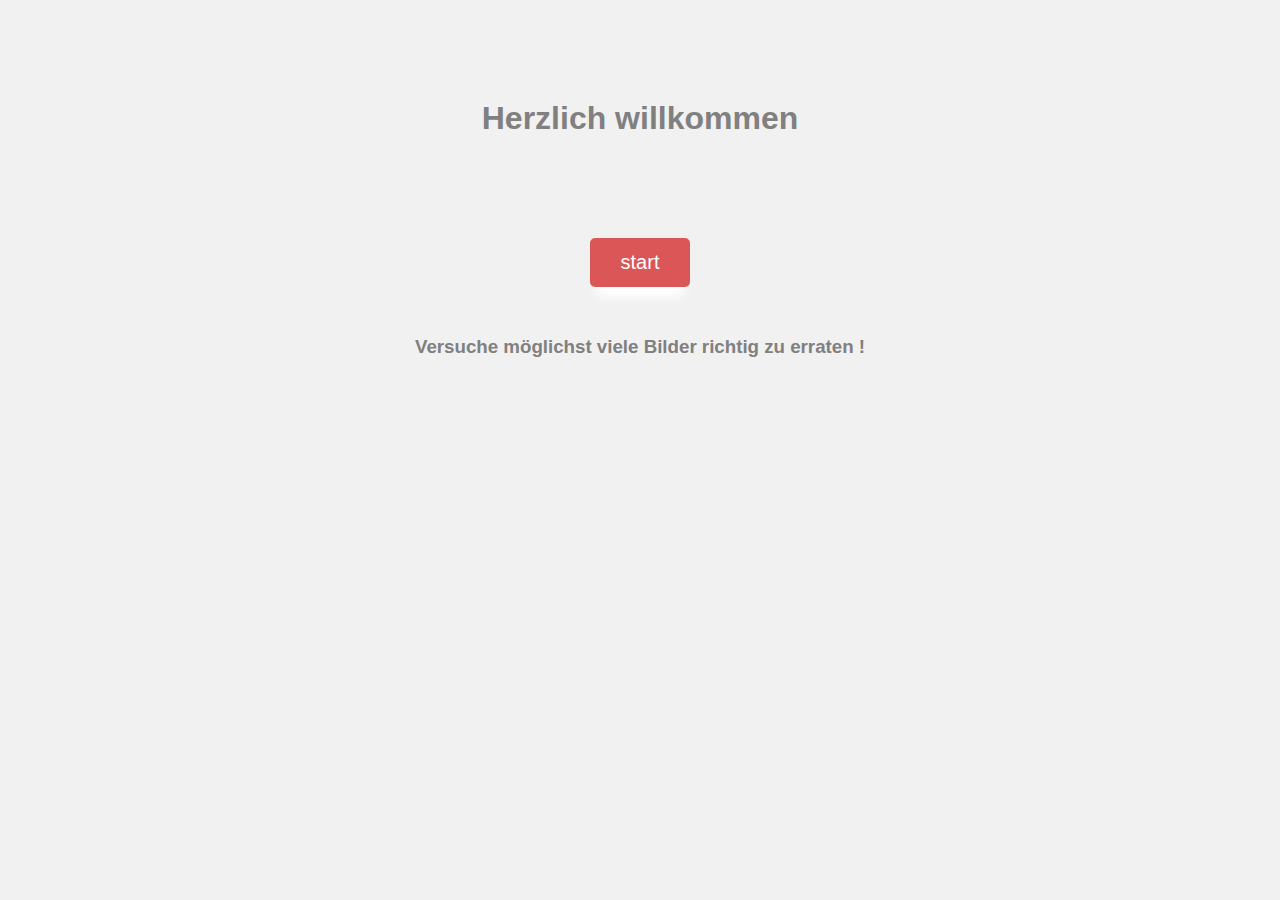
<file: index.html>
<!DOCTYPE html>
<html>
	<head>
		<link href="style.css" rel="stylesheet" type="text/css">
		<title>Montagsmaler</title>
		<script src="https://ajax.googleapis.com/ajax/libs/jquery/3.2.1/jquery.min.js"></script>
		<script src="script.js"></script>
		
	</head>
	<body>
		<div id="startbild">
			<center><h1>Herzlich willkommen</h1></center>
			<center><button id="start">start</button></center>
			<center><h3>Versuche m&ouml;glichst viele Bilder richtig zu erraten !</h3></center>
		</div>




		<div id="imspiel">
			<h3 id="richtigerSinn">W&auml;hle den richtigen Sinn aus, welcher dieses Bild beschreibt</h3>
		
			<div class="antworten" id="antwort1">
				
				<button id="bu1" class="aus1">F&uuml;hlen</button>
				<button id="bu2" class="aus1">Sehen</button>
				<button id="bu3" class="aus1">H&ouml;ren</button>
				<button id="bu4" class="aus1">Schmecken</button>
				<button id="bu5" class="aus1">Riechen</button>
			</div>
			<div class="antworten" id="antwort2">
				
				<button id="bu6" class="aus2">F&uuml;hlen</button>
				<button id="bu7" class="aus2">Sehen</button>
				<button id="bu8" class="aus2">H&ouml;ren</button>
				<button id="bu9" class="aus2">Schmecken</button>
				<button id="bu10" class="aus2">Riechen</button>
			</div>
			<div class="antworten" id="antwort3">
				
				<button id="bu11" class="aus3">F&uuml;hlen</button>
				<button id="bu12" class="aus3">Sehen</button>
				<button id="bu13" class="aus3">H&ouml;ren</button>
				<button id="bu14" class="aus3">Schmecken</button>
				<button id="bu15" class="aus3">Riechen</button>
			</div>	
			<div class="antworten" id="antwort4">
				
				<button id="bu16" class="aus4">F&uuml;hlen</button>
				<button id="bu17" class="aus4">Sehen</button>
				<button id="bu18" class="aus4">H&ouml;ren</button>
				<button id="bu19" class="aus4">Schmecken</button>
				<button id="bu20" class="aus4">Riechen</button>
			</div>
			
		</div>





		<div id="liste">
			

				<form id="formular" action="datenbank.php" method="post">
					<input id="pr" name="prozent">
					<input id="punk" name="punkte">
				</form>
			
			
			
				
		
			
		</div>


		<span class="c"></span>
		<div class="pic" id="nase2"></div>
		<div class="pic" id="nase1"></div>
		<div class="pic" id="auge1"></div>
		<div class="pic" id="ohr1"></div>
	</body>
</html>
</file>
<file: style.css>
body {
	max-width: 1000px;
	margin: auto;
	background: #f1f1f1;
}

h1 {
	margin-top: 100px;
	font-family: Arial;
	color: grey;
}

h2 {
	margin-top: 100px;
	margin-bottom: 100px;
	font-family: Arial;
	color: grey;
}

h3 {
	font-family: Arial;
	color: grey;
}

h4 {
	font-family: Arial;
	color: grey;
	float: left;
}


#schriftzug {
	margin-right: 0px;
	margin-bottom: 30px;
}



#tab {
	margin-top: 50px;
	margin-bottom: 200px;
}

.prozent {
	float: left;
}

.antworten {
	max-width: 200px;
	margin-top: 200px;
	
}

.pic {
	margin-left: 200px;
	margin-top: -320px;
}

.finalpic {
	width: 300px;
}

#nase2 {
		background:url(images/nase2.png);
		width: 640px;
		height: 400px;
}

#nase1 {
		background:url(images/nase1.png);
		width: 640px;
		height: 400px;
}

#auge1 {
		background:url(images/auge1.png);
		width: 640px;
		height: 400px;
}

#ohr1 {
		background:url(images/ohr1.png);
		width: 640px;
		height: 400px;
}

@keyframes walk-east {
		from { background-position: 0px;}
		to { background-position: -3840px;}
}

@-webkit-keyframes walk-east {
		from { background-position: 0px;}
		to { background-position: -3840px;}
}

#start{
	margin-top: 80px;
	margin-bottom: 30px;
	padding: 10px 20px;
	width: 100px;
	color: #FFF; 
	background-color: #db5757; 
	box-shadow: 0px 17px 10px -7px; 
	rgba(0,0,0,0.4); 

	border: 3px solid #db5757;
	border-radius: 5px;

	text-align: center;
	font-size: 20px;
	font-family: Arial;
	transition: ease-in-out all 300ms;
}

#start:hover {
	color: #db5757;
	background-color: #FFF;

	transform: translate(0px, -10px);

	box-shadow: 0px 30px 15px -10px rgba(0,0,0,0.2);
}

.aus1 {
	margin-top: 12px;
	padding: 0px;
	width: 150px;
	height: 40px;
	color: white; 
	background: #b9b9b9;

	border: outset 4px white;
	border-radius: 10px;
	
	font-size:20px;
	font-family: Trebuchet MS;
	text-align: center;
}

.aus1:hover {
	transform: scale(0.9);
	transition: ease-in-out all 300ms;
}

.aus1:disabled {
	transform: scale(1);
	background: #686868;
	transition: ease-in-out all 300ms;
}

.aus2 {
	margin-top: 12px;
	padding: 0px;
	width: 150px;
	height: 40px;
	color: white; 
	background: #b9b9b9;


	border: outset 4px white;
	border-radius: 10px;
	
	font-size:20px;
	font-family: Trebuchet MS;
	text-align: center;
}

.aus2:hover {
	transform: scale(0.9);
	transition: ease-in-out all 300ms;
}

.aus2:disabled {
	transform: scale(1);
	background: #686868;
	transition: ease-in-out all 300ms;
}


.aus3 {
	margin-top: 12px;
	padding: 0px;
	width: 150px;
	height: 40px;
	color: white; 
	background: #b9b9b9;
  

	border: outset 4px white;
	border-radius: 10px;
	
	font-size:20px;
	font-family: Trebuchet MS;
	text-align: center;
}

.aus3:hover {
	transform: scale(0.9);
	transition: ease-in-out all 300ms;
}

.aus3:disabled {
	transform: scale(1);
	background: #686868;
	transition: ease-in-out all 300ms;
}


.aus4 {
	margin-top: 12px;
	padding: 0px;
	width: 150px;
	height: 40px;
	color: white; 
	background: #b9b9b9;


	border: outset 4px white;
	border-radius: 10px;
	
	font-size:20px;
	font-family: Trebuchet MS;
	text-align: center;
}

.aus4:hover {
	transform: scale(0.9);
	transition: ease-in-out all 300ms;
}

.aus4:disabled {
	transform: scale(1);
	background: #686868;
	transition: ease-in-out all 300ms;
}

.reflesh{
	font-size: 20px;
	margin-top:100px;
	width: 250px;
	height: 50px;
	color: #c5c5c5; 
	background-color: #fdfdfd; 

	border: solid 3px #c5c5c5;
	border-radius: 40px;

	text-align: center;
	font-family: Arial;
	letter-spacing: 1px;
	transition: ease-in-out all 400ms;
}

.reflesh:hover {
	color: #fdfdfd;
	background-color: #c5c5c5;

}

.submitbutton{
	font-size: 20px;
	margin-top:100px;
	width: 560px;
	height: 50px;
	color: #c5c5c5; 
	background-color: #fdfdfd; 

	border: solid 3px #c5c5c5;
	border-radius: 40px;

	text-align: center;
	font-family: Arial;
	letter-spacing: 1px;
	transition: ease-in-out all 400ms;
}

.submitbutton:hover {
	color: #fdfdfd;
	background-color: #c5c5c5;

}


#richtigerSinn {
	margin-top: 50px;
	margin-bottom: -50px;
}





td {
	font-family: Arial;
	color: grey;
}

#clickme {
	margin-bottom 50px;
	margin-left: 50px;
}

.ric {
	padding-right: 100px;
	padding-left: 100px;
}


@media 
only screen and (max-width: 1100px){
	
	body {
		height: 1000px;
		max-width: 820px;
	}

	.antworten {
		margin-left: 240px;
		max-width: 590px;
		margin-top: 250px;
	
	}	
	
	#bu1, #bu2, #bu3, #bu4, #bu5, #bu6, #bu7, #bu8, #bu9, #bu10, #bu11, #bu12, #bu13, #bu14, #bu15, #bu16, #bu17, #bu18, #bu19, #bu20 {
		width: 100px;
		font-size: 16px;
		margin-left: 5px;
		margin-right: 5px;
		margin-top: 350px;
	}


	#imspiel {
		margin-left: -100px;
	}

	.pic {
		margin-top: -500px;
		margin-left: 100px;
		
	}
	#richtigerSinn {
		margin-left: 200px;	
	}

}

@media 
only screen and (max-width: 800px){
	.pic {
		transform: scale(0.6);	
	}
	body {
		max-width: 490px;
	}
	.pic {
		margin-left: -120px;
	}
	.antworten {
		margin-left: 105px;
		
	}
	#richtigerSinn {
		margin-left: 110px;	
		margin-bottom: -150px;
	}	

	#bu1, #bu2, #bu3, #bu4, #bu5, #bu6, #bu7, #bu8, #bu9, #bu10, #bu11, #bu12, #bu13, #bu14, #bu15, #bu16, #bu17, #bu18, #bu19, #bu20 {
		width: 80px;
		font-size: 12px;
		margin-left: 5px;
		margin-right: 5px;
		margin-top: - 200px;
	}
}

@media 
only screen and (max-width: 610px){
	.finalpic {
		width: 150px;
	}
	.antworten {
		margin-top: 500px;
		max-width: 240px;
	
	}

	.pic {
		margin-top: -500px;
	}
	
	#bu1, #bu2, #bu3, #bu4, #bu5, #bu6, #bu7, #bu8, #bu9, #bu10, #bu11, #bu12, #bu13, #bu14, #bu15, #bu16, #bu17, #bu18, #bu19, #bu20 {
		margin-top: 10px;
	}

}
</file>
